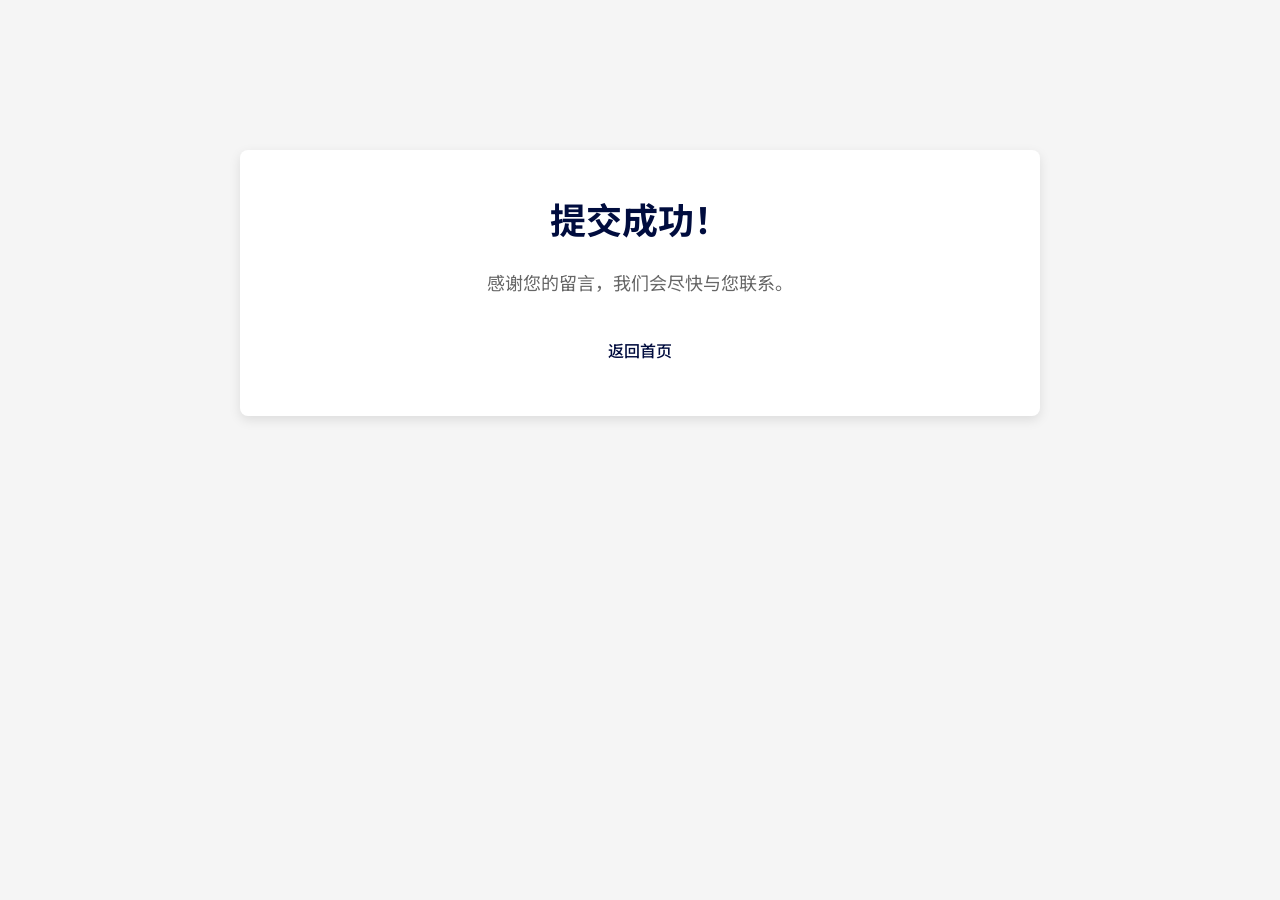
<file: thanks.html>
<!DOCTYPE html>
<html lang="zh-CN">
<head>
    <meta charset="UTF-8">
    <meta name="viewport" content="width=device-width, initial-scale=1.0">
    <title>提交成功 - 蓝途资管</title>
    <link rel="stylesheet" href="css/style.css">
    <link rel="preconnect" href="https://fonts.googleapis.com">
    <link rel="preconnect" href="https://fonts.gstatic.com" crossorigin>
    <link href="https://fonts.googleapis.com/css2?family=Noto+Sans+SC:wght@300;400;500;700&display=swap" rel="stylesheet">
    <style>
        .thanks-container {
            max-width: 800px;
            margin: 150px auto;
            text-align: center;
            padding: 40px;
            background-color: #fff;
            border-radius: 8px;
            box-shadow: 0 4px 12px rgba(0,0,0,0.1);
        }
        .thanks-container h1 {
            font-size: 36px;
            color: #000c3e;
            margin-bottom: 20px;
        }
        .thanks-container p {
            font-size: 18px;
            color: #666;
            margin-bottom: 30px;
        }
    </style>
</head>
<body>
    <div class="thanks-container">
        <h1>提交成功！</h1>
        <p>感谢您的留言，我们会尽快与您联系。</p>
        <a href="index.html" class="btn-primary">返回首页</a>
    </div>
</body>
</html>
</file>
<file: css/style.css>
/* 全局样式 */
* {
    margin: 0;
    padding: 0;
    box-sizing: border-box;
}

body {
    font-family: 'Noto Sans SC', sans-serif;
    line-height: 1.6;
    color: #333;
    background-color: #f5f5f5;
}

.container {
    max-width: 1200px;
    margin: 0 auto;
    padding: 0 20px;
}

/* 导航栏 */
.navbar {
    background-color: #fff;
    box-shadow: 0 2px 4px rgba(0,0,0,0.1);
    position: fixed;
    top: 0;
    left: 0;
    right: 0;
    z-index: 1000;
}

.navbar .container {
    display: flex;
    justify-content: space-between;
    align-items: center;
    padding: 15px 20px;
}

.navbar-brand {
    text-align: center;
}

.navbar-brand h1 {
    font-size: 24px;
    font-weight: 700;
    color: #000c3e;
    margin: 0;
}

.navbar-brand .brand-english {
    font-size: 14px;
    color: #ee121b;
    margin: 5px 0 0;
    text-align: center;
}

.navbar-menu {
    display: flex;
    gap: 30px;
}

.navbar-menu a {
    text-decoration: none;
    color: #000c3e;
    font-weight: 500;
    transition: color 0.3s;
}

.navbar-menu a:hover {
    color: #000c3e;
}

/* Hero区域 */
.hero {
    background: #000c3e;
    color: #fff;
    padding: 150px 0 100px;
    text-align: center;
}

.hero-content h1 {
    font-size: 48px;
    font-weight: 700;
    margin-bottom: 20px;
    line-height: 1.2;
}

.hero-content p {
    font-size: 18px;
    margin-bottom: 30px;
    max-width: 800px;
    margin-left: auto;
    margin-right: auto;
}

.btn-primary {
    display: inline-block;
    background-color: #fff;
    color: #000c3e;
    padding: 12px 30px;
    border-radius: 4px;
    text-decoration: none;
    font-weight: 500;
    transition: all 0.3s;
}

.btn-primary:hover {
    background-color: #f0f0f0;
    transform: translateY(-2px);
}

/* 通用section样式 */
section {
    padding: 80px 0;
}

h2 {
    font-size: 36px;
    font-weight: 700;
    text-align: center;
    margin-bottom: 60px;
    color: #000c3e;
}

/* 关于我们 */
.about {
    background-color: #fff;
}

.about-content {
    display: flex;
    gap: 60px;
    align-items: center;
}

.about-text {
    flex: 1;
}

.about-text p {
    margin-bottom: 20px;
    font-size: 16px;
    line-height: 1.8;
}

.about-image {
    flex: 1;
}

.about-image img {
    width: 100%;
    border-radius: 8px;
    box-shadow: 0 4px 12px rgba(0,0,0,0.1);
}

/* 业务领域 */
.business {
    background-color: #f9f9f9;
}

.business-grid {
    display: grid;
    grid-template-columns: repeat(auto-fit, minmax(250px, 1fr));
    gap: 30px;
}

.business-item {
    background-color: #fff;
    padding: 30px;
    border-radius: 8px;
    box-shadow: 0 4px 12px rgba(0,0,0,0.08);
    text-align: center;
    transition: transform 0.3s, box-shadow 0.3s;
}

.business-item:hover {
    transform: translateY(-5px);
    box-shadow: 0 8px 20px rgba(0,0,0,0.12);
}

.business-icon {
    margin-bottom: 20px;
}

.business-icon img {
    width: 80px;
    height: 80px;
    object-fit: cover;
    border-radius: 50%;
}

.business-item h3 {
    font-size: 20px;
    font-weight: 600;
    margin-bottom: 15px;
    color: #333;
}

.business-item p {
    font-size: 14px;
    color: #666;
}

/* 服务内容 */
.services {
    background-color: #fff;
}

.services-grid {
    display: grid;
    grid-template-columns: repeat(auto-fit, minmax(200px, 1fr));
    gap: 20px;
    margin-bottom: 40px;
}

.service-item {
    background-color: #f9f9f9;
    padding: 25px;
    border-radius: 8px;
    text-align: center;
    transition: all 0.3s;
}

.service-item:hover {
    background-color: #e6f0ff;
    transform: translateY(-3px);
}

.service-item h3 {
    font-size: 18px;
    font-weight: 600;
    margin-bottom: 10px;
    color: #333;
}

.service-item p {
    font-size: 14px;
    color: #666;
}

.service-summary {
    text-align: center;
    max-width: 800px;
    margin: 0 auto;
    font-size: 16px;
    color: #666;
}

/* 成功案例 */
.cases {
    background-color: #f9f9f9;
}

.cases-grid {
    display: grid;
    grid-template-columns: repeat(auto-fit, minmax(350px, 1fr));
    gap: 30px;
}

.case-item {
    background-color: #fff;
    border-radius: 8px;
    overflow: hidden;
    box-shadow: 0 4px 12px rgba(0,0,0,0.08);
    transition: transform 0.3s, box-shadow 0.3s;
}

.case-item:hover {
    transform: translateY(-5px);
    box-shadow: 0 8px 20px rgba(0,0,0,0.12);
}

.case-item img {
    width: 100%;
    height: 200px;
    object-fit: cover;
}

.case-item h3 {
    font-size: 18px;
    font-weight: 600;
    margin: 20px;
    color: #333;
}

.case-item p {
    font-size: 14px;
    color: #666;
    margin: 0 20px 20px;
}

/* 团队介绍 */
.team {
    background-color: #fff;
}

.team-intro {
    text-align: center;
    max-width: 800px;
    margin: 0 auto 60px;
    font-size: 16px;
    color: #666;
}

.team-grid {
    display: grid;
    grid-template-columns: repeat(auto-fit, minmax(200px, 1fr));
    gap: 30px;
}

.team-member {
    text-align: center;
}

.team-member img {
    width: 150px;
    height: 150px;
    border-radius: 50%;
    object-fit: cover;
    margin-bottom: 20px;
    box-shadow: 0 4px 12px rgba(0,0,0,0.1);
}

.team-member h3 {
    font-size: 18px;
    font-weight: 600;
    margin-bottom: 5px;
    color: #333;
}

.team-member p {
    font-size: 14px;
    color: #666;
}

/* 联系我们 */
.contact {
    background-color: #f9f9f9;
}

.contact-content {
    display: flex;
    gap: 60px;
}

.contact-info {
    flex: 1;
}

.contact-info h3 {
    font-size: 20px;
    font-weight: 600;
    margin-bottom: 20px;
    color: #333;
}

.contact-info p {
    margin-bottom: 15px;
    font-size: 16px;
    color: #666;
}

.contact-form {
    flex: 1;
}

.contact-form h3 {
    font-size: 20px;
    font-weight: 600;
    margin-bottom: 20px;
    color: #333;
}

.form-group {
    margin-bottom: 20px;
}

.form-group label {
    display: block;
    margin-bottom: 8px;
    font-weight: 500;
    color: #333;
}

.form-group input,
.form-group textarea {
    width: 100%;
    padding: 10px;
    border: 1px solid #ddd;
    border-radius: 4px;
    font-size: 14px;
}

.form-group textarea {
    height: 120px;
    resize: vertical;
}

/* 页脚 */
.footer {
    background-color: #333;
    color: #fff;
    padding: 60px 0 30px;
}

.footer-content {
    display: grid;
    grid-template-columns: repeat(auto-fit, minmax(200px, 1fr));
    gap: 40px;
    margin-bottom: 40px;
}

.footer-info h3 {
    font-size: 20px;
    font-weight: 600;
    margin-bottom: 15px;
}

.footer-info p {
    font-size: 14px;
    color: #ccc;
}

.footer-links h4 {
    font-size: 16px;
    font-weight: 600;
    margin-bottom: 15px;
}

.footer-links a {
    display: block;
    color: #ccc;
    text-decoration: none;
    margin-bottom: 10px;
    transition: color 0.3s;
}

.footer-links a:hover {
    color: #fff;
}

.footer-bottom {
    border-top: 1px solid #444;
    padding-top: 20px;
    text-align: center;
    font-size: 14px;
    color: #ccc;
}

/* 响应式设计 */
@media (max-width: 768px) {
    .navbar-menu {
        display: none;
    }
    
    .hero-content h1 {
        font-size: 36px;
    }
    
    .about-content {
        flex-direction: column;
        text-align: center;
    }
    
    .contact-content {
        flex-direction: column;
    }
    
    .business-grid,
    .services-grid,
    .cases-grid,
    .team-grid {
        grid-template-columns: 1fr;
    }
}

@media (max-width: 480px) {
    .hero-content h1 {
        font-size: 28px;
    }
    
    h2 {
        font-size: 28px;
    }
    
    section {
        padding: 60px 0;
    }
}
</file>
